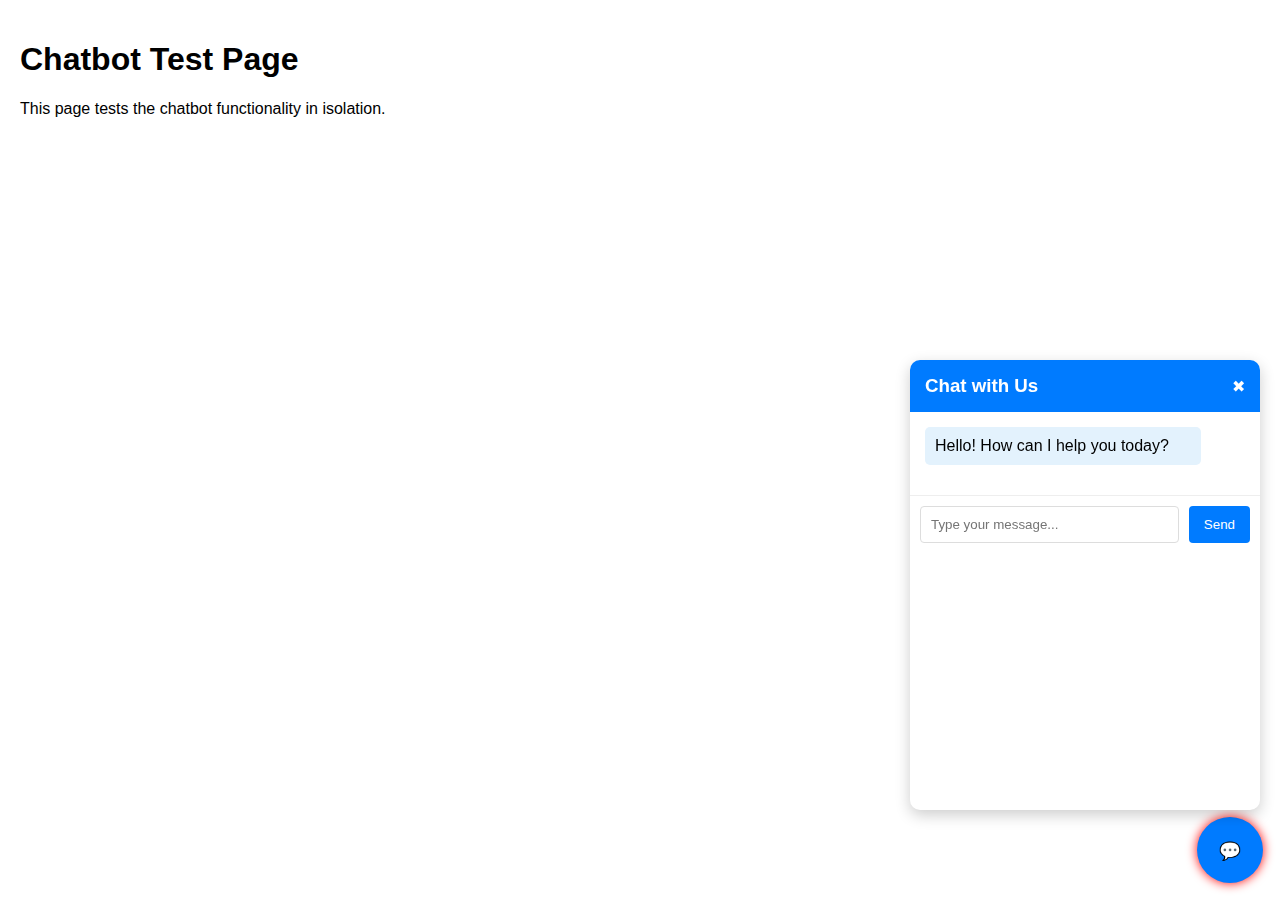
<file: chatbot-test.html>
<!DOCTYPE html>
<html lang="en">
<head>
    <meta charset="UTF-8">
    <meta name="viewport" content="width=device-width, initial-scale=1.0">
    <title>Chatbot Test</title>
    <style>
        body {
            font-family: Arial, sans-serif;
            margin: 0;
            padding: 20px;
        }
        
        /* Chat Toggle Button */
        .chat-toggle {
            position: fixed;
            bottom: 20px;
            right: 20px;
            width: 60px;
            height: 60px;
            background-color: #007bff;
            border-radius: 50%;
            display: flex;
            justify-content: center;
            align-items: center;
            color: white;
            cursor: pointer;
            box-shadow: 0 4px 8px rgba(0,0,0,0.1);
            z-index: 999;
        }
        
        /* Chat Container */
        .chat-container {
            position: fixed;
            bottom: 90px;
            right: 20px;
            width: 350px;
            height: 450px;
            background-color: white;
            border-radius: 10px;
            box-shadow: 0 5px 15px rgba(0,0,0,0.2);
            display: flex;
            flex-direction: column;
            z-index: 1000;
            display: none;
            overflow: hidden;
        }
        
        .chat-container.open {
            display: flex;
        }
        
        /* Chat Header */
        .chat-header {
            background-color: #007bff;
            color: white;
            padding: 15px;
            display: flex;
            justify-content: space-between;
            align-items: center;
        }
        
        .chat-header h3 {
            margin: 0;
        }
        
        .chat-close {
            cursor: pointer;
        }
        
        /* Chat Messages */
        .chat-messages {
            flex: 1;
            padding: 15px;
            overflow-y: auto;
        }
        
        .message {
            margin-bottom: 15px;
            padding: 10px;
            border-radius: 5px;
            max-width: 80%;
        }
        
        .user-message {
            background-color: #f1f1f1;
            margin-left: auto;
        }
        
        .bot-message {
            background-color: #e3f2fd;
        }
        
        /* Chat Input */
        .chat-input {
            display: flex;
            padding: 10px;
            border-top: 1px solid #eee;
        }
        
        .chat-input input {
            flex: 1;
            padding: 10px;
            border: 1px solid #ddd;
            border-radius: 4px;
            margin-right: 10px;
        }
        
        .chat-send-button {
            background-color: #007bff;
            color: white;
            border: none;
            border-radius: 4px;
            padding: 10px 15px;
            cursor: pointer;
        }
    </style>
</head>
<body>
    <h1>Chatbot Test Page</h1>
    <p>This page tests the chatbot functionality in isolation.</p>
    
    <!-- Chat Toggle Button -->
    <div class="chat-toggle">💬</div>
    
    <!-- Chat Container -->
    <div class="chat-container">
        <div class="chat-header">
            <h3>Chat with Us</h3>
            <span class="chat-close">✖</span>
        </div>
        <div class="chat-messages">
            <div class="message bot-message">Hello! How can I help you today?</div>
        </div>
        <div class="chat-input">
            <input type="text" placeholder="Type your message...">
            <button class="chat-send-button">Send</button>
        </div>
    </div>
    
    <script>
        // Minimal chat functionality
        document.addEventListener('DOMContentLoaded', function() {
            const chatToggle = document.querySelector('.chat-toggle');
            const chatClose = document.querySelector('.chat-close');
            const chatContainer = document.querySelector('.chat-container');
            
            // Toggle chat
            chatToggle.addEventListener('click', function() {
                chatContainer.classList.toggle('open');
                console.log('Chat toggled');
            });
            
            // Close chat
            chatClose.addEventListener('click', function() {
                chatContainer.classList.remove('open');
            });
        });
    </script>
    
    <!-- Add your clean-chatbot.js script -->
    <script src="clean-chatbot.js"></script>
    <script src="site-fix.js"></script>
</body>
</html>
</file>
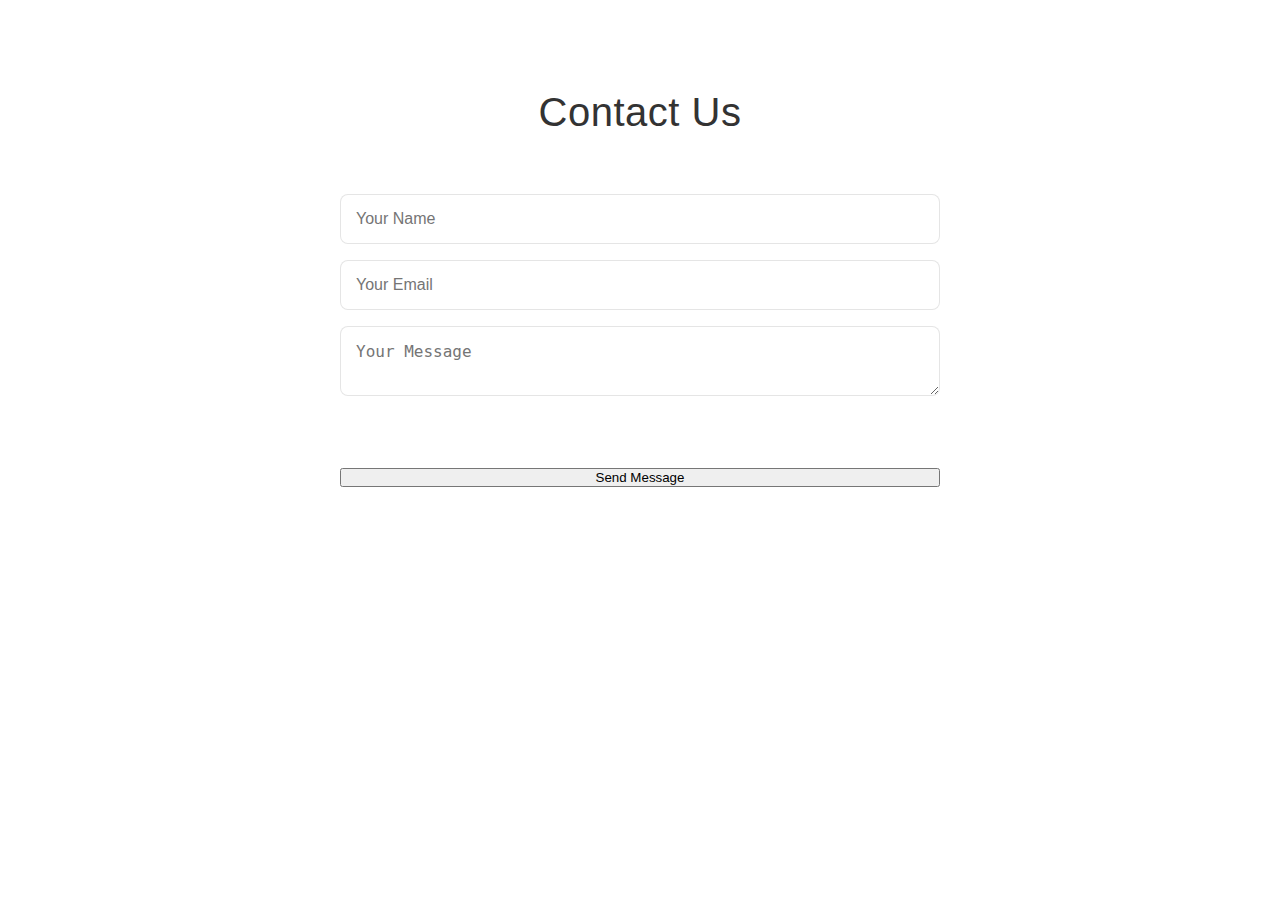
<file: contact.html>
<!DOCTYPE html>
<html lang="en">
<head>
    <meta charset="UTF-8">
    <meta name="viewport" content="width=device-width, initial-scale=1.0">
    <title>Contact Us - emGuarde</title>
    <link rel="stylesheet" href="styles.css">
    <!-- reCAPTCHA v2 invisible script -->
    <script src="https://www.google.com/recaptcha/api.js" async defer></script>
    <!-- Other head elements -->
</head>
<body>
    <!-- Header and other elements -->
    
    <section class="contact-section">
        <div class="container">
            <h2>Contact Us</h2>
            <form id="contact-form" action="https://api.web3forms.com/submit" method="POST">
                <!-- Required hidden fields for Web3Forms -->
                <input type="hidden" name="access_key" value="f115e690-e290-47ea-9449-c63fa95720b1">
                <input type="hidden" name="subject" value="New Contact Form Submission - emGuarde">
                <input type="hidden" name="from_name" value="emGuarde Website">
                <input type="hidden" name="botcheck" value="">
                <input type="hidden" name="success_url" value="">
                <!-- Existing form fields -->
                <input type="text" name="name" placeholder="Your Name" required>
                <input type="email" name="email" placeholder="Your Email" required>
                <input type="hidden" name="replyto" id="replyto">
                <textarea name="message" placeholder="Your Message" required></textarea>
                <!-- Add reCAPTCHA v2 invisible div -->
                <div class="g-recaptcha" 
                     data-sitekey="6LfgqeMqAAAAAHE-UM1rD-sGBsjBFnyX-Ey3c0Sh" 
                     data-callback="onSubmitForm"
                     data-size="invisible">
                </div>
                <!-- Button -->
                <button type="submit">Send Message</button>
            </form>
        </div>
    </section>
    
    <script>
        function onSubmitForm(token) {
            document.getElementById("contact-form").submit();
        }
        
        // Set reply-to field to match email field
        document.querySelector('input[name="email"]').addEventListener('input', function() {
            document.getElementById('replyto').value = this.value;
        });
    </script>
    
    <!-- Footer and other elements -->
</body>
</html>
</file>
<file: styles.css>
/* Reset and base styles */
* {
    margin: 0;
    padding: 0;
    box-sizing: border-box;
}

body {
    font-family: 'Arial', sans-serif;
    line-height: 1.6;
    color: #333;
}

.container {
    max-width: 1200px;
    margin: 0 auto;
    padding: 0 20px;
}

/* Updated Professional Navbar Styling */
.navbar {
    background: rgba(255, 255, 255, 0.95);
    backdrop-filter: blur(10px);
    -webkit-backdrop-filter: blur(10px);
    border-bottom: 1px solid rgba(0,0,0,0.08);
    position: fixed;
    width: 100%;
    top: 0;
    z-index: 1000;
    box-shadow: 0 2px 15px rgba(0,0,0,0.06);
    height: 80px;
    transition: all 0.3s ease;
}

.navbar .container {
    display: flex;
    justify-content: space-between;
    align-items: center;
    padding: 0 20px;
    height: 100%;
}

.logo {
    font-size: 1.6rem;
    font-weight: 700;
    text-decoration: none;
    color: #2c3e50;
    letter-spacing: -0.5px;
    padding: 0;
    position: relative;
    display: flex;
    align-items: center;
}

.logo img {
    height: 40px;
    margin-right: 10px;
}

.nav-links {
    display: flex;
    list-style: none;
    margin: 0;
    gap: 5px;
}

.nav-links li a {
    padding: 10px 16px;
    text-decoration: none;
    color: #2c3e50;
    font-weight: 500;
    font-size: 0.95rem;
    transition: all 0.3s ease;
    border-radius: 6px;
    letter-spacing: 0.2px;
}

.nav-links li a:hover {
    background-color: rgba(0,0,0,0.04);
    color: #c0392b;
}

.nav-links li a.active {
    color: #c0392b;
    background-color: rgba(192, 57, 43, 0.08);
}

/* Mobile Menu Toggle */
.menu-toggle {
    display: none;
    cursor: pointer;
    font-size: 1.5rem;
    color: #2c3e50;
}

/* Responsive Navbar */
@media (max-width: 767px) {
    .menu-toggle {
        display: block;
    }
    
    .nav-links {
        position: fixed;
        top: 80px;
        left: 0;
        width: 100%;
        background: white;
        flex-direction: column;
        gap: 0;
        max-height: 0;
        overflow: hidden;
        transition: max-height 0.3s ease;
        box-shadow: 0 5px 10px rgba(0,0,0,0.1);
    }
    
    .nav-links.show {
        max-height: 300px;
    }
    
    .nav-links li {
        width: 100%;
    }
    
    .nav-links li a {
        display: block;
        padding: 15px 20px;
        width: 100%;
        border-bottom: 1px solid rgba(0,0,0,0.05);
        border-radius: 0;
    }
}

/* Scroll behavior for navbar */
.navbar.scrolled {
    height: 65px;
    box-shadow: 0 2px 15px rgba(0,0,0,0.1);
    background: rgba(255, 255, 255, 0.98);
}

/* Hero Section */
.hero {
    position: relative;
    width: 100vw; /* Full viewport width */
    min-height: 100vh;
    overflow-x: hidden;
    display: flex;
    align-items: flex-start !important;
    justify-content: center;
    padding-top: 90px !important;
    padding-bottom: 30px;
    background: linear-gradient(rgba(44, 62, 80, 0.85), rgba(44, 62, 80, 0.95)),
                url('https://source.unsplash.com/random/1920x1080?luxury,technology') center/cover;
    color: #fff;
    box-sizing: border-box;
    margin: 0;
}

.hero-content {
    width: 100%;
    max-width: 1200px;
    margin: 0 auto;
    padding: 0 20px;
    display: flex;
    flex-direction: column;
    align-items: center;
    gap: 20px;
}

/* Enhanced hero title styling */
.hero h1 {
    font-size: clamp(2.2rem, 5vw, 3.5rem);
    margin-bottom: clamp(0.5rem, 2vw, 1.2rem);
    text-align: center;
    max-width: 90vw;
    font-weight: 700;
    letter-spacing: -0.5px;
    line-height: 1.2;
    background: linear-gradient(135deg, #fff 30%, #f0f0f0);
    -webkit-background-clip: text;
    -webkit-text-fill-color: transparent;
    background-clip: text;
    color: transparent;
    text-shadow: 0 3px 10px rgba(0,0,0,0.15);
    position: relative;
}

.hero h1::after {
    content: '';
    position: absolute;
    bottom: -10px;
    left: 50%;
    transform: translateX(-50%);
    width: 70px;
    height: 3px;
    background: linear-gradient(to right, rgba(255,255,255,0.5), rgba(255,255,255,0.1));
    border-radius: 2px;
}

/* Side-by-side layout adjustment for the title */
@media (min-width: 992px) {
    .hero h1 {
        text-align: left; 
        font-size: clamp(2.5rem, 4vw, 4rem);
    }
    
    .hero h1::after {
        left: 0;
        transform: none;
    }
    
    .hero-text {
        padding-right: 30px;
    }
}

.hero p {
    font-size: clamp(1rem, 2vw, 1.2rem);
    margin-bottom: clamp(1rem, 3vw, 2rem);
    text-align: center;
    max-width: 80vw;
}

/* Sections */
section {
    padding: 5rem 0;
}

h2 {
    text-align: center;
    margin-bottom: 3rem;
}

/* Services */
.services-grid {
    display: grid;
    grid-template-columns: repeat(auto-fit, minmax(250px, 1fr));
    gap: 2rem;
}

.service-card {
    text-align: center;
    padding: 2rem;
    background: #f8f9fa;
    border-radius: 10px;
    transition: transform 0.3s ease;
}

.service-card:hover {
    transform: translateY(-5px);
}

.service-card i {
    font-size: 2.5rem;
    color: var(--secondary-color);
    margin-bottom: 1rem;
    animation: pulse 2s infinite;
}

@keyframes pulse {
    0% { transform: scale(1); }
    50% { transform: scale(1.05); }
    100% { transform: scale(1); }
}

/* Contact Form */
#contact-form {
    max-width: 600px;
    margin: 0 auto;
    display: flex;
    flex-direction: column;
    gap: 1rem;
}

#contact-form input,
#contact-form textarea {
    padding: 15px;
    border: 1px solid rgba(0,0,0,0.1);
    border-radius: 8px;
    font-size: 1rem;
    transition: all 0.3s ease;
}

#contact-form input:focus,
#contact-form textarea:focus {
    border-color: var(--secondary-color);
    box-shadow: 0 0 0 2px rgba(52, 152, 219, 0.1);
    outline: none;
}

/* Buttons */
.cta-button {
    display: inline-block !important;
    position: relative !important;
    z-index: 100 !important;
    background-color: #c0392b !important;
    color: white !important;
    padding: clamp(12px, 2vw, 20px) clamp(25px, 4vw, 40px) !important;
    margin: 20px auto !important;
    border-radius: 30px !important;
    font-weight: 600 !important;
    font-size: clamp(0.9rem, 1.5vw, 1.1rem) !important;
    text-transform: uppercase !important;
    box-shadow: 0 5px 15px rgba(0,0,0,0.2) !important;
    border: none !important;
    cursor: pointer !important;
    max-width: min(90vw, 300px) !important;
    text-align: center !important;
}

.cta-button:hover {
    background-color: #e74c3c !important; /* Lighter red on hover */
    transform: translateY(-3px);
    box-shadow: 0 6px 12px rgba(0, 0, 0, 0.3);
}

/* Footer */
footer {
    background-color: #2c3e50;
    color: #ecf0f1;
    padding: 60px 0 20px;
}

.footer-content {
    display: grid;
    grid-template-columns: repeat(auto-fit, minmax(250px, 1fr));
    gap: 40px;
    margin-bottom: 40px;
}

.footer-info h3 {
    font-size: 1.8rem;
    margin-bottom: 15px;
}

.social-icons {
    display: flex;
    gap: 15px;
    margin-top: 20px;
}

.social-icons a {
    display: flex;
    align-items: center;
    justify-content: center;
    width: 40px;
    height: 40px;
    background-color: rgba(255, 255, 255, 0.1);
    border-radius: 50%;
    color: #ecf0f1;
    transition: all 0.3s ease;
}

.social-icons a:hover {
    background-color: #3498db;
    transform: translateY(-3px);
}

.footer-newsletter h4, .footer-links h4 {
    font-size: 1.2rem;
    margin-bottom: 15px;
    position: relative;
    padding-bottom: 10px;
}

.footer-newsletter h4::after, .footer-links h4::after {
    content: '';
    position: absolute;
    bottom: 0;
    left: 0;
    width: 50px;
    height: 2px;
    background-color: #3498db;
}

.newsletter-form {
    display: flex;
    margin-top: 20px;
}

.newsletter-form input {
    flex: 1;
    padding: 12px 15px;
    border: none;
    border-radius: 4px 0 0 4px;
    font-size: 14px;
}

.newsletter-form button {
    background-color: #3498db;
    color: white;
    border: none;
    padding: 0 20px;
    border-radius: 0 4px 4px 0;
    cursor: pointer;
    transition: background-color 0.3s ease;
}

.newsletter-form button:hover {
    background-color: #2980b9;
}

.newsletter-success {
    color: #2ecc71;
    margin-top: 10px;
    font-size: 14px;
}

.footer-links ul {
    list-style: none;
    padding: 0;
}

.footer-links li {
    margin-bottom: 10px;
}

.footer-links a {
    color: #ecf0f1;
    text-decoration: none;
    transition: color 0.3s ease;
}

.footer-links a:hover {
    color: #3498db;
    padding-left: 5px;
}

.footer-bottom {
    border-top: 1px solid rgba(255, 255, 255, 0.1);
    padding-top: 20px;
    display: flex;
    justify-content: space-between;
    align-items: center;
    flex-wrap: wrap;
}

.footer-legal {
    display: flex;
    gap: 20px;
}

.footer-legal a {
    color: #bdc3c7;
    text-decoration: none;
    font-size: 14px;
    transition: color 0.3s ease;
}

.footer-legal a:hover {
    color: #3498db;
}

@media (max-width: 768px) {
    .footer-bottom {
        flex-direction: column;
        text-align: center;
        gap: 10px;
    }
}

/* Chat Notification Dot */
.chat-toggle::after {
    content: '';
    position: absolute;
    top: 0;
    right: 0;
    width: 12px;
    height: 12px;
    background-color: #e74c3c;
    border-radius: 50%;
    border: 2px solid #2c3e50;
    animation: pulse 2s infinite;
}

@keyframes pulse {
    0% {
        transform: scale(0.95);
        box-shadow: 0 0 0 0 rgba(231, 76, 60, 0.7);
    }
    70% {
        transform: scale(1);
        box-shadow: 0 0 0 10px rgba(231, 76, 60, 0);
    }
    100% {
        transform: scale(0.95);
        box-shadow: 0 0 0 0 rgba(231, 76, 60, 0);
    }
}

/* Improved Mobile Responsiveness */
@media (max-width: 768px) {
    .navbar .container {
        flex-direction: column;
        padding: 1rem;
    }
    
    .logo {
        margin-bottom: 1rem;
    }
    
    .nav-links {
        flex-wrap: wrap;
        justify-content: center;
    }
    
    .hero {
        padding-top: 150px;
    }
    
    .hero h1 {
        font-size: 2.2rem;
    }
    
    .hero p {
        font-size: 1rem;
    }
    
    .cta-button {
        padding: 0.8rem 1.5rem;
        font-size: 1rem;
    }
    
    .features h2, .premium-features h2, .testimonials h2, .buy h2, .contact h2 {
        font-size: 2rem;
    }
    
    .chat-container {
        width: 300px;
        height: 400px;
        right: -10px;
    }
}

:root {
    --primary-color: #2c3e50;    /* Deep navy */
    --secondary-color: #3498db;   /* Electric blue */
    --accent-color: #c0392b;      /* Deep red */
    --text-color: #2c3e50;        /* Dark blue-gray */
    --light-bg: #f5f6fa;          /* Light gray-blue */
    --gold: #c4a047;              /* Subtle gold */
}

/* Education Section */
.education-grid {
    display: grid;
    grid-template-columns: repeat(auto-fit, minmax(300px, 1fr));
    gap: 2rem;
    margin-top: 2rem;
}

.info-card {
    background: var(--light-bg);
    padding: 2rem;
    border-radius: 10px;
    box-shadow: 0 2px 5px rgba(0,0,0,0.1);
}

.info-card h3 {
    color: var(--primary-color);
    margin-bottom: 1rem;
}

.info-card ul {
    list-style-position: inside;
    margin-left: 1rem;
}

.info-card li {
    margin-bottom: 0.5rem;
}

/* Add wave animation for EMF visualization */
.hero::before {
    content: '';
    position: absolute;
    width: 100%;
    height: 100%;
    background: repeating-linear-gradient(
        45deg,
        rgba(52, 152, 219, 0.1),
        rgba(52, 152, 219, 0.1) 10px,
        transparent 10px,
        transparent 20px
    );
    animation: wave 20s linear infinite;
}

@keyframes wave {
    0% { background-position: 0 0; }
    100% { background-position: 50px 50px; }
}

/* Product Specific Styles */
.hero-text {
    width: 100%;
    max-width: 100%;
    display: flex;
    flex-direction: column;
    align-items: center;
    text-align: center;
}

/* Make YouTube Shorts video container expand with browser width */
.video-container {
    width: min(90vw, 400px) !important; /* Use viewport width with max limit */
    max-width: none !important; /* Remove fixed max-width restriction */
    margin: 0 auto 20px !important;
    position: relative !important;
    padding-bottom: calc(min(90vw, 400px) * 1.67) !important; /* Maintain aspect ratio */
    height: 0 !important;
    border-radius: 8px;
    overflow: hidden;
    box-shadow: 0 10px 25px rgba(0,0,0,0.2);
}

.video-container iframe {
    position: absolute !important;
    top: 0 !important;
    left: 0 !important;
    width: 100% !important;
    height: 100% !important;
}

/* Media queries for responsive video sizes */
@media (min-width: 576px) {
    .video-container {
        width: min(80vw, 450px) !important;
        padding-bottom: calc(min(80vw, 450px) * 1.67) !important;
    }
}

@media (min-width: 992px) {
    .video-container {
        width: min(50vw, 500px) !important;
        padding-bottom: calc(min(50vw, 500px) * 1.67) !important;
    }
}

@media (min-width: 1400px) {
    .video-container {
        width: min(40vw, 550px) !important;
        padding-bottom: calc(min(40vw, 550px) * 1.67) !important;
    }
}

/* Remove video controls CSS since we no longer need them */
.video-controls {
    display: none; /* Hide the entire controls container */
}

/* Also hide the volume toggle button */
.volume-toggle-button {
    display: none;
}

/* Improved mobile unmute button - less intrusive */
.mobile-unmute-button {
    position: absolute;
    bottom: 15px;
    right: 15px;
    background-color: rgba(0, 0, 0, 0.5);
    color: white;
    border: none;
    padding: 8px 12px;
    border-radius: 4px;
    font-weight: 500;
    cursor: pointer;
    z-index: 10;
    font-size: 12px;
    opacity: 0.8;
    transition: opacity 0.3s ease;
}

.mobile-unmute-button:hover {
    opacity: 1;
}

/* Remove all styles related to the YouTube button */
.youtube-link {
    display: none;
}

/* Desktop-specific layout - keep video centered */
@media (min-width: 992px) {
    .hero-content {
        flex-direction: row;
        justify-content: space-between;
        align-items: center;
        gap: 40px;
    }
    
    .video-container {
        flex: 0 0 45%;
        margin-right: 20px;
    }
    
    .hero-text {
        flex: 0 0 45%;
        text-align: left;
        padding-top: 0;
    }
    
    .hero h1 {
        text-align: left;
    }
    
    .hero p {
        text-align: left;
    }
    
    .hero-text .benefits {
        margin: 0;
        text-align: left;
    }
    
    .hero-text .cta-button {
        margin-left: 0;
    }
}

/* Extra large screens - keep portrait ratio but allow slightly wider */
@media (min-width: 1400px) {
    .video-container {
        max-width: 500px !important; /* Slightly wider but still portrait */
    }
    
    .hero-content {
        max-width: 1400px;
    }
    
    .video-container {
        flex: 0 0 40%;
    }
    
    .hero-text {
        flex: 0 0 50%;
        padding-left: 30px;
    }
}

.product-image {
    background: rgba(255, 255, 255, 0.1);
    padding: 2rem;
    border-radius: 10px;
}

.product-image img {
    max-width: 100%;
    height: auto;
    border-radius: 5px;
}

.benefits {
    list-style: none;
    margin: 2rem 0;
    text-align: left;
}

.benefits li {
    margin-bottom: 1rem;
    display: flex;
    align-items: center;
}

.benefits i {
    color: var(--secondary-color);
    margin-right: 1rem;
}

/* Pricing Box */
.pricing-box {
    background: white;
    box-shadow: 0 10px 30px rgba(0,0,0,0.1);
    border-radius: 15px;
    padding: 40px;
    max-width: 600px;
    margin: 0 auto;
    border: 1px solid rgba(0,0,0,0.05);
}

.price {
    font-size: 4rem;
    font-weight: 300;
    color: var(--primary-color);
    margin: 30px 0;
    letter-spacing: -2px;
}

.features-list {
    list-style: none;
    margin: 2rem 0;
    text-align: left;
    padding: 0 2rem;
}

.features-list li {
    margin-bottom: 0.5rem;
    position: relative;
    padding-left: 1.5rem;
}

.features-list li:before {
    content: "✓";
    position: absolute;
    left: 0;
    color: var(--secondary-color);
}

.buy-button {
    background: var(--secondary-color);
    color: white;
    border: none;
    padding: 1rem 2rem;
    border-radius: 5px;
    font-size: 1.2rem;
    cursor: pointer;
    transition: background 0.3s ease;
}

.buy-button:hover {
    background: var(--primary-color);
}

/* Steps Section */
.steps-grid {
    display: grid;
    grid-template-columns: repeat(auto-fit, minmax(250px, 1fr));
    gap: 2rem;
    margin-top: 3rem;
}

.step {
    text-align: center;
    padding: 2rem;
    background: var(--light-bg);
    border-radius: 10px;
    position: relative;
}

.step-number {
    width: 40px;
    height: 40px;
    background: var(--secondary-color);
    color: white;
    border-radius: 50%;
    display: flex;
    align-items: center;
    justify-content: center;
    margin: 0 auto 1rem;
    font-weight: bold;
}

@media (max-width: 768px) {
    .hero-content {
        grid-template-columns: 1fr;
    }
    
    .video-container {
        margin-bottom: 2rem;
        max-width: 280px;
    }
}

/* Chat Section Styles */
.chat-section {
    position: fixed;
    bottom: 30px;
    right: 30px;
    z-index: 1000;
}

.chat-toggle {
    width: 60px;
    height: 60px;
    border-radius: 50%;
    background-color: #3498db;
    color: white;
    border: none;
    box-shadow: 0 4px 8px rgba(0, 0, 0, 0.2);
    cursor: pointer;
    display: flex;
    align-items: center;
    justify-content: center;
    font-size: 24px;
    position: relative;
    z-index: 1000;
}

.chat-toggle::after {
    content: '';
    position: absolute;
    top: 0;
    right: 0;
    width: 12px;
    height: 12px;
    background-color: #e74c3c;
    border-radius: 50%;
    border: 2px solid white;
}

.chat-container {
    position: absolute;
    bottom: 90px;
    right: 20px;
    width: 300px;
    height: 400px;
    max-height: 70vh;
    background-color: white;
    border-radius: 10px;
    box-shadow: 0 5px 15px rgba(0, 0, 0, 0.2);
    display: flex;
    flex-direction: column;
    overflow: hidden;
    transition: height 0.3s ease, width 0.3s ease;
    opacity: 0;
    visibility: hidden;
    transform: translateY(20px);
    z-index: 1001;
}

.chat-container.active {
    opacity: 1;
    visibility: visible;
    transform: translateY(0);
}

.chat-container.minimized {
    height: 50px !important;
    overflow: hidden;
}

.chat-header {
    cursor: pointer;
    display: flex;
    justify-content: space-between;
    align-items: center;
    padding: 10px 15px;
    background: #3498db;
    color: white;
    border-radius: 10px 10px 0 0;
}

#chat-close, #chat-minimize {
    background: transparent;
    border: none;
    color: white;
    cursor: pointer;
    font-size: 16px;
    width: 30px;
    height: 30px;
    display: flex;
    align-items: center;
    justify-content: center;
    margin-left: 10px;
}

.chat-controls {
    display: flex;
    align-items: center;
}

.chat-messages {
    flex: 1;
    padding: 8px !important;
    overflow-y: auto;
    display: flex;
    flex-direction: column;
    height: calc(100% - 110px) !important;
    max-height: calc(65vh - 110px) !important;
}

.message {
    max-width: 80%;
    padding: 10px 15px;
    margin-bottom: 10px;
    border-radius: 18px;
    line-height: 1.4;
}

.message.bot {
    background-color: #f0f0f0;
    align-self: flex-start;
    border-bottom-left-radius: 5px;
}

.message.user {
    background-color: #3498db;
    color: white;
    align-self: flex-end;
    border-bottom-right-radius: 5px;
}

.message.typing {
    background-color: #f0f0f0;
    align-self: flex-start;
    border-bottom-left-radius: 5px;
    display: flex;
    align-items: center;
    justify-content: center;
    padding: 15px;
}

.dot {
    width: 8px;
    height: 8px;
    background-color: #999;
    border-radius: 50%;
    margin: 0 3px;
    animation: typing 1.5s infinite ease-in-out;
}

.dot:nth-child(1) {
    animation-delay: 0s;
}

.dot:nth-child(2) {
    animation-delay: 0.2s;
}

.dot:nth-child(3) {
    animation-delay: 0.4s;
}

@keyframes typing {
    0%, 60%, 100% {
        transform: translateY(0);
    }
    30% {
        transform: translateY(-5px);
    }
}

.chat-input {
    display: flex;
    padding: 8px;
    background: #f5f5f5;
    border-top: 1px solid #ddd;
}

.chat-input input {
    flex: 1;
    padding: 10px;
    border: 1px solid #ddd;
    border-radius: 20px;
    height: 40px;
    font-size: 14px;
}

.chat-send-button {
    position: relative;
    background: #0070ba;
    color: white;
    border: none;
    border-radius: 50%;
    width: 36px;
    height: 36px;
    min-width: 36px; /* Prevent shrinking */
    display: flex;
    align-items: center;
    justify-content: center;
    cursor: pointer;
    transition: background 0.2s;
    z-index: 1002;
}

.chat-send-button:hover {
    background: #005999;
}

.chat-send-button i {
    font-size: 14px;
}

/* Premium Features Section */
.premium-features {
    background: linear-gradient(135deg, #2c3e50, #3498db);
    color: white;
    padding: 100px 0;
}

.premium-grid {
    display: grid;
    grid-template-columns: repeat(auto-fit, minmax(300px, 1fr));
    gap: 40px;
    margin-top: 50px;
}

.premium-card {
    background: rgba(255, 255, 255, 0.1);
    backdrop-filter: blur(10px);
    border: 1px solid rgba(255,255,255,0.1);
    color: white;
    padding: 40px;
    border-radius: 15px;
    transition: transform 0.3s ease;
}

.premium-card:hover {
    transform: translateY(-10px);
}

.premium-icon {
    font-size: 40px;
    color: var(--secondary-color);
    margin-bottom: 20px;
}

/* Update testimonials section */
.testimonials {
    background: var(--light-bg);
    padding: 80px 0;
}

.testimonials-container {
    display: grid;
    grid-template-columns: repeat(auto-fill, minmax(280px, 1fr));
    gap: 25px;
    margin-top: 40px;
    width: 100%;
}

.testimonial {
    background: white;
    border-radius: 12px;
    padding: 25px;
    box-shadow: 0 5px 15px rgba(0,0,0,0.08);
    transition: transform 0.3s ease, box-shadow 0.3s ease;
    display: block; /* Make sure all testimonials are visible */
    opacity: 1;
    transform: translateY(0);
}

.testimonial:hover {
    transform: translateY(-5px);
    box-shadow: 0 10px 25px rgba(0,0,0,0.12);
}

/* Remove any styles for hidden testimonials since all are now visible */
.testimonial.hidden {
    display: block;
    opacity: 1;
    transform: translateY(0);
}

/* Mobile responsive adjustments */
@media (max-width: 768px) {
    .testimonials-container {
        grid-template-columns: 1fr;
        gap: 20px;
    }
}

/* Add premium animations */
@keyframes fadeInUp {
    from {
        opacity: 0;
        transform: translateY(20px);
    }
    to {
        opacity: 1;
        transform: translateY(0);
    }
}

.premium-card, .pricing-box, .testimonial-card {
    animation: fadeInUp 0.6s ease-out;
}

/* Enhanced typography */
h1, h2, h3 {
    font-weight: 300;
    letter-spacing: 0.5px;
}

h2 {
    font-size: 2.5rem;
    margin-bottom: 50px;
}

/* Fix reCAPTCHA display */
.g-recaptcha {
    margin: 20px 0;
    display: flex;
    justify-content: center;
    width: 100%;
    overflow: hidden;
}

.g-recaptcha > div {
    margin: 0 auto;
}

/* Make sure reCAPTCHA is visible on mobile */
@media (max-width: 320px) {
    .g-recaptcha {
        transform: scale(0.85);
        transform-origin: center;
    }
}

/* Order Success Page Styling */
.order-success {
    background: var(--light-bg);
    min-height: 100vh;
    padding: 100px 0;
}

.success-content {
    background: white;
    border-radius: 15px;
    box-shadow: 0 5px 30px rgba(0,0,0,0.1);
    padding: 40px;
    max-width: 800px;
    margin: 0 auto;
    text-align: center;
}

.success-icon {
    font-size: 80px;
    color: #2ecc71;
    margin-bottom: 20px;
}

.success-message {
    font-size: 1.2rem;
    color: #555;
    margin-bottom: 30px;
}

.order-details, .shipping-info {
    margin: 30px 0;
    text-align: left;
    padding: 20px;
    background: var(--light-bg);
    border-radius: 10px;
}

.order-info {
    margin-top: 15px;
}

.order-row {
    display: flex;
    justify-content: space-between;
    padding: 10px 0;
    border-bottom: 1px solid rgba(0,0,0,0.05);
}

.order-row:last-child {
    border-bottom: none;
}

.status-completed {
    color: #2ecc71;
    font-weight: bold;
}

.next-steps {
    padding-left: 20px;
    margin: 15px 0;
}

.next-steps li {
    margin-bottom: 10px;
    line-height: 1.5;
}

.support-note {
    margin-top: 20px;
    font-style: italic;
}

.support-note a {
    color: var(--secondary-color);
    text-decoration: none;
}

.support-note a:hover {
    text-decoration: underline;
}

/* Add highlight pulse animation for pricing box */
@keyframes highlightPulse {
    0% { box-shadow: 0 0 0 0 rgba(52, 152, 219, 0.7); }
    70% { box-shadow: 0 0 0 20px rgba(52, 152, 219, 0); }
    100% { box-shadow: 0 0 0 0 rgba(52, 152, 219, 0); }
}

.highlight-pulse {
    animation: highlightPulse 2s ease-out;
    border-color: var(--secondary-color);
}

/* Add distinctive styling for the hero buy button */
.hero-buy-button {
    background-color: #e74c3c !important; /* Bright red */
    color: white !important;
    font-weight: bold !important;
    box-shadow: 0 5px 15px rgba(231, 76, 60, 0.4) !important;
    animation: pulse-red 2s infinite !important;
}

@keyframes pulse-red {
    0% {
        transform: scale(1);
        box-shadow: 0 5px 15px rgba(231, 76, 60, 0.4);
    }
    50% {
        transform: scale(1.05);
        box-shadow: 0 5px 20px rgba(231, 76, 60, 0.6);
    }
    100% {
        transform: scale(1);
        box-shadow: 0 5px 15px rgba(231, 76, 60, 0.4);
    }
}

.hero-buy-button:hover {
    background-color: #c0392b !important; /* Darker red on hover */
    transform: translateY(-3px) !important;
    box-shadow: 0 8px 25px rgba(231, 76, 60, 0.5) !important;
}

/* Enhanced Key Features Section */
.features {
    padding: 100px 0;
    background: linear-gradient(to bottom, #f8f9fa, #e9ecef);
    position: relative;
    overflow: hidden;
}

.features::before {
    content: '';
    position: absolute;
    top: 0;
    left: 0;
    width: 100%;
    height: 100%;
    background-image: url('https://images.unsplash.com/photo-1518770660439-4636190af475?ixlib=rb-1.2.1&auto=format&fit=crop&w=1350&q=80');
    background-size: cover;
    background-position: center;
    opacity: 0.05;
    z-index: 0;
}

.features .container {
    position: relative;
    z-index: 1;
}

.features h2 {
    font-size: 2.8rem;
    margin-bottom: 20px;
    color: #2c3e50;
    text-align: center;
    position: relative;
    padding-bottom: 15px;
}

.features h2::after {
    content: '';
    position: absolute;
    bottom: 0;
    left: 50%;
    transform: translateX(-50%);
    width: 80px;
    height: 4px;
    background: linear-gradient(to right, #3498db, #2ecc71);
    border-radius: 2px;
}

.features-grid {
    display: grid;
    grid-template-columns: repeat(auto-fit, minmax(300px, 1fr));
    gap: 30px;
    margin-top: 50px;
}

.feature-card {
    background: white;
    border-radius: 15px;
    box-shadow: 0 10px 30px rgba(0, 0, 0, 0.08);
    padding: 40px 30px;
    text-align: center;
    transition: all 0.3s ease;
    position: relative;
    overflow: hidden;
    border-top: 5px solid transparent;
}

.feature-card:hover {
    transform: translateY(-10px);
    box-shadow: 0 15px 40px rgba(0, 0, 0, 0.15);
    border-top: 5px solid #3498db;
}

.feature-card i {
    font-size: 3rem;
    margin-bottom: 25px;
    color: #3498db;
    background: linear-gradient(135deg, #3498db, #2ecc71);
    -webkit-background-clip: text;
    -webkit-text-fill-color: transparent;
    transition: all 0.3s ease;
}

.feature-card:hover i {
    transform: scale(1.2);
}

.feature-card h3 {
    font-size: 1.5rem;
    margin-bottom: 15px;
    color: #2c3e50;
    font-weight: 600;
}

.feature-card p {
    color: #7f8c8d;
    line-height: 1.6;
    margin-bottom: 0;
}

@media (max-width: 768px) {
    .features-grid {
        grid-template-columns: 1fr;
        gap: 20px;
    }
    
    .feature-card {
        padding: 30px 20px;
    }
}

/* Remove notification dot after click */
.chat-toggle.notification-read::after {
    display: none;
}

/* Tax information styling */
.tax-info {
    font-size: 0.9rem;
    color: #7f8c8d;
    margin-top: 5px;
}

.total-price {
    font-size: 1.2rem;
    font-weight: 600;
    color: #2c3e50;
    margin-top: 10px;
    margin-bottom: 15px;
}

/* Enhanced Product Gallery Styles */
.product-images-section {
    padding: 90px 0;
    background: linear-gradient(to bottom, #f7f9fc, #fff);
    border-bottom: 1px solid rgba(0,0,0,0.05);
}

.product-images-section h2 {
    font-size: 2.5rem;
    margin-bottom: 1rem;
    color: #2c3e50;
}

.section-subtitle {
    text-align: center;
    color: #7f8c8d;
    max-width: 700px;
    margin: 0 auto 50px;
    font-size: 1.1rem;
    line-height: 1.5;
}

.product-gallery {
    display: grid;
    grid-template-columns: 1fr;
    gap: 30px;
    max-width: 1100px;
    margin: 0 auto;
    background: white;
    padding: 30px;
    border-radius: 12px;
    box-shadow: 0 10px 30px rgba(0,0,0,0.08);
}

/* Featured image container - single image display */
.featured-image-container {
    width: 100%;
    height: 300px;
    overflow: hidden;
    border-radius: 8px;
    box-shadow: 0 5px 15px rgba(0,0,0,0.1);
    background-color: white;
    padding: 15px;
    display: flex;
    align-items: center;
    justify-content: center;
    margin-bottom: 15px;
}

.featured-image-container img {
    max-width: 100%;
    max-height: 270px;
    object-fit: contain;
    transition: transform 0.3s ease;
}

/* Thumbnail gallery styling */
.thumbnail-gallery {
    display: flex;
    flex-direction: column;
    align-items: center;
    width: 100%;
    margin-top: 10px;
}

.thumbnail-row {
    display: flex;
    flex-wrap: wrap;
    justify-content: center;
    gap: 10px;
    width: 100%;
}

.thumbnail {
    width: 70px;
    height: 70px;
    border-radius: 6px;
    overflow: hidden;
    cursor: pointer;
    border: 3px solid transparent;
    transition: all 0.3s ease;
    background: white;
    box-shadow: 0 3px 10px rgba(0,0,0,0.1);
    position: relative;
}

.thumbnail.active {
    border-color: #3498db;
    transform: scale(1.05);
}

.thumbnail:hover {
    transform: translateY(-3px);
    box-shadow: 0 5px 15px rgba(0,0,0,0.15);
}

.thumbnail img {
    width: 100%;
    height: 100%;
    object-fit: cover;
}

/* Responsive layout - two-column for desktop */
@media (min-width: 768px) {
    .product-gallery {
        grid-template-columns: 1fr 1fr;
        gap: 30px;
        align-items: start;
    }
    
    .featured-image-container {
        grid-column: 1 / 2;
        grid-row: 1 / 2;
        margin-bottom: 15px;
    }
    
    .thumbnail-gallery {
        grid-column: 1 / 2;
        grid-row: 2 / 3;
    }
    
    .product-description {
        grid-column: 2 / 3;
        grid-row: 1 / 3;
        height: 100%;
        display: flex;
        flex-direction: column;
        justify-content: center;
    }
}

/* Mobile layout */
@media (max-width: 767px) {
    .product-gallery {
        grid-template-columns: 1fr;
        gap: 20px;
    }
    
    .featured-image-container {
        height: 250px;
    }
    
    .featured-image-container img {
        max-height: 220px;
    }
    
    .thumbnail {
        width: 60px;
        height: 60px;
    }
}

/* Compact testimonials styling */
.testimonials-grid {
    max-width: 600px;
    margin: 0 auto;
    max-height: 300px; /* Compact height */
    overflow-y: auto;
    padding: 0.5rem;
    scrollbar-width: thin;
    scrollbar-color: var(--secondary-color) #f0f0f0;
    display: block; /* Change from grid to block for compact layout */
}

.testimonial-card {
    background: white;
    padding: 1rem; /* Reduced padding */
    border-radius: 10px;
    box-shadow: 0 2px 10px rgba(0,0,0,0.1);
    margin-bottom: 0.75rem; /* Reduced margin */
}

.testimonial-content {
    margin-bottom: 0.5rem; /* Reduced margin */
    font-size: 0.9rem; /* Smaller font */
    line-height: 1.4;
}

.testimonial-author {
    display: flex;
    align-items: center;
    gap: 0.5rem; /* Reduced gap */
}

.testimonial-author img {
    width: 30px; /* Smaller image */
    height: 30px;
    border-radius: 50%;
}

.testimonial-author h4 {
    margin: 0;
    font-size: 0.8rem; /* Smaller font */
}

.testimonial-author p {
    margin: 0;
    font-size: 0.7rem; /* Smaller font */
    color: #666;
}

/* Remove view more button */
#view-more-testimonials {
    display: none;
}

/* No hidden testimonials - all visible */
.testimonial-card.hidden {
    display: block;
}

/* Form Success Message Styles */
.success-message {
    text-align: center;
    padding: 30px;
    background-color: #f8f9fa;
    border-radius: 8px;
    box-shadow: 0 2px 10px rgba(0,0,0,0.1);
    margin: 20px 0;
}

.success-message .success-icon {
    font-size: 3rem;
    color: #4CAF50;
    margin-bottom: 15px;
}

.success-message h3 {
    color: #333;
    margin-bottom: 15px;
    font-size: 1.5rem;
}

.success-message p {
    color: #555;
    margin-bottom: 10px;
}

.send-another-btn {
    background-color: #0070ba;
    color: white;
    border: none;
    padding: 10px 20px;
    border-radius: 4px;
    cursor: pointer;
    font-weight: bold;
    margin-top: 15px;
    transition: background-color 0.3s;
}

.send-another-btn:hover {
    background-color: #005999;
}

/* Chat widget positioning */
.chat-widget {
    bottom: 20px !important; /* Back to original bottom position */
}

.chat-button {
    bottom: 20px !important; /* Back to original bottom position */
    right: 20px !important;
}

/* Reposition chat container to align with new button position */
.chat-container {
    width: 300px !important;
    height: 400px !important;
    max-height: 70vh !important;
    right: 20px !important;
    bottom: 90px !important;  /* Move it higher to prevent overlap */
    z-index: 1001; /* Ensure proper layering */
}

.chat-messages {
    height: calc(100% - 110px) !important;
    max-height: calc(65vh - 110px) !important; /* Reduce max height */
}

/* Optional: make fonts slightly smaller to fit reduced size */
.chat-header h3 {
    font-size: 16px !important;
}

.chat-message {
    font-size: 14px !important;
    padding: 8px 12px !important;
    margin-bottom: 8px !important;
}

/* Chat input with button styling - fix button overlap */
.input-with-button {
    display: flex;
    width: 100%;
    align-items: center;
    padding: 8px;
    gap: 8px;
}

.chat-input input {
    flex: 1;
    padding: 10px;
    border: 1px solid #ddd;
    border-radius: 20px;
    height: 40px;
    font-size: 14px;
}

.chat-send-button {
    position: relative;
    background: #0070ba;
    color: white;
    border: none;
    border-radius: 50%;
    width: 36px;
    height: 36px;
    min-width: 36px; /* Prevent shrinking */
    display: flex;
    align-items: center;
    justify-content: center;
    cursor: pointer;
    transition: background 0.2s;
    z-index: 1002;
}

.chat-send-button:hover {
    background: #005999;
}

.chat-send-button i {
    font-size: 14px;
}
</file>
